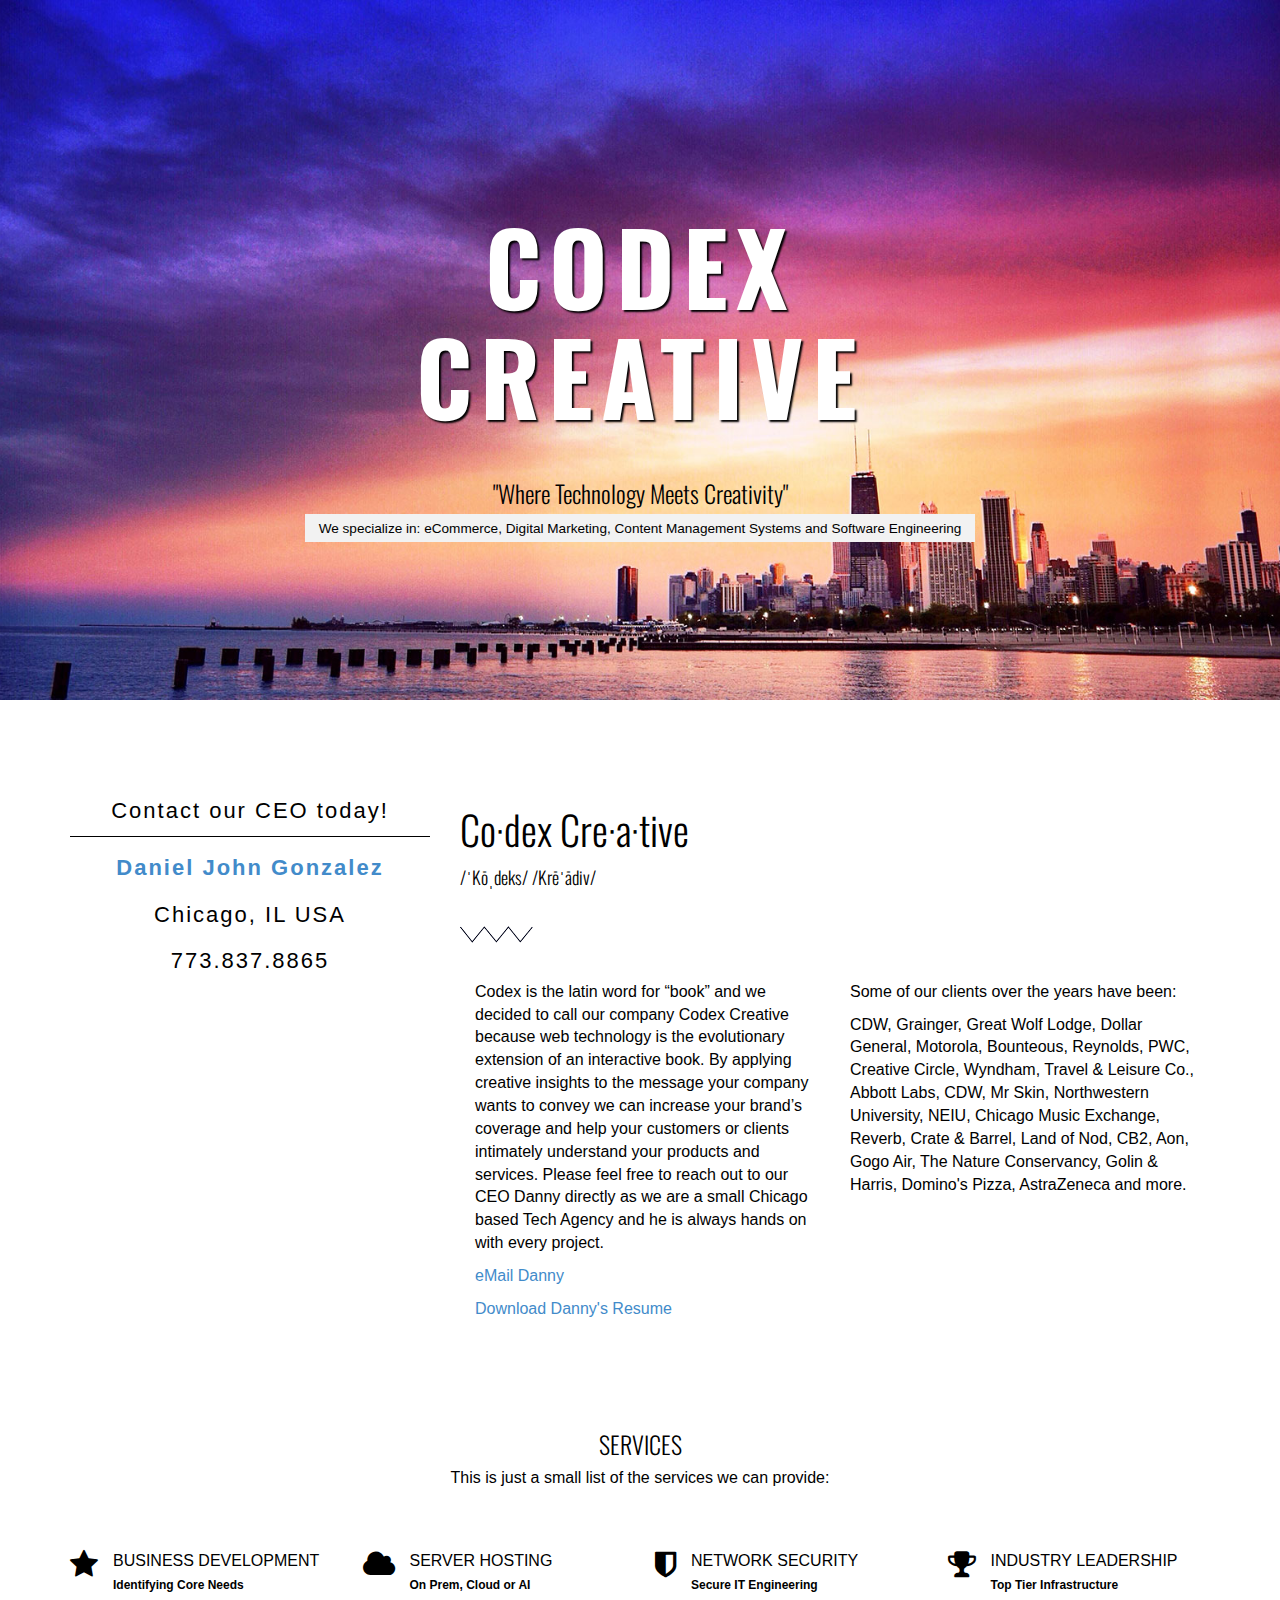
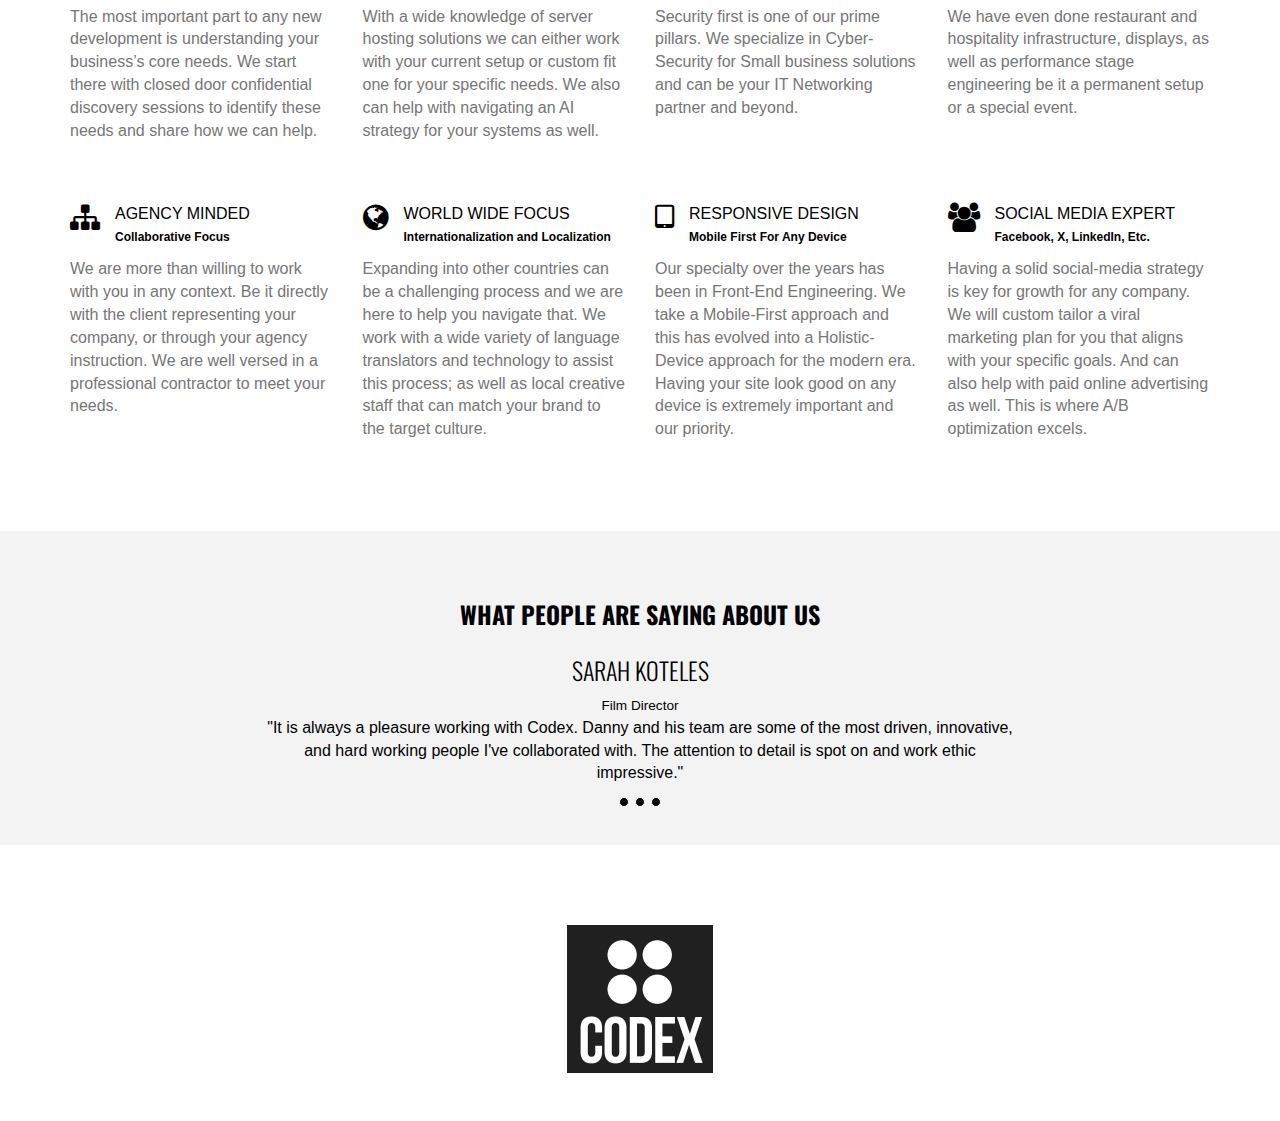
<file: index.html>
<!DOCTYPE html>
<html lang="en">
  <head>
    <meta charset="utf-8">
    <meta http-equiv="X-UA-Compatible" content="IE=edge">
    <meta name="viewport" content="width=device-width, initial-scale=1">
    <meta name="description" content="Codex Creative is a creative talent agency from Chicago">
    <meta name="author" content="Daniel John Gonzalez">

    <meta property="og:image" content="https://codexcreative.com/assets/img/back.jpg"/>

    <title>Codex Creative | Where code meets creation.</title>

    <!-- Bootstrap core CSS -->
    <link href="assets/css/bootstrap.css" rel="stylesheet">

    <!-- Custom styles for this template -->
    <link href="assets/css/style.css" rel="stylesheet">
    <link href="assets/css/font-awesome.min.css" rel="stylesheet">
    <link href="assets/js/fancybox/jquery.fancybox.css" rel="stylesheet" />

    <!--[if lt IE 9]><script src="../../assets/js/ie8-responsive-file-warning.js"></script><![endif]-->

    <!--[if lt IE 9]>
      <script src="https://oss.maxcdn.com/libs/html5shiv/3.7.0/html5shiv.js"></script>
      <script src="https://oss.maxcdn.com/libs/respond.js/1.4.2/respond.min.js"></script>
    <![endif]-->
  </head>

  <body data-spy="scroll" data-offset="0" data-target="#theMenu">

        <!-- Menu 
        <nav class="menu" id="theMenu">
                <div class="menu-wrap">
                        <h1 class="logo"><a href="index.html#home">Chicago Web Developer</a></h1>
                        <i class="fa fa-times menu-close"></i>
                        <a href="#home" class="smoothScroll">Home</a>
                        <a href="#about" class="smoothScroll">About</a>
                        <a href="#portfolio" class="smoothScroll">Portfolio</a>
                        <a href="#services" class="smoothScroll">Services</a>
                        <a href="mailto:danny@codexcreative.com" class="smoothScroll">Contact</a>
                        <a href="https://www.linkedin.com/pub/danny-gonzalez/2/9a4/192" target="_blank"><i class="fa fa-linkedin"></i></a>
                </div>
                <div id="menuToggle"><i class="fa fa-bars"></i></div>
        </nav>
        -->

        <section id="home" name="home"></section>
        <div id="headerwrap">
                <div class="container">
                        <div class="row">
                                <div class="col-12 text-centers">
                                        <h1>CODEX<br>CREATIVE<br></h1>
                                        <h3>"Where Technology Meets Creativity"</h3>
                                        <small class="white-bg-heading">We specialize in: eCommerce, Digital Marketing, Content Management Systems and Software Engineering</small>
                                </div>
                        </div><!--/row -->
                </div><!--/container -->
        </div><!--/headerwrap -->

        <section id="about" name="about"></section>
        <div id="aboutwrap">
                <div class="container">
                        <div class="row">
                                <div class="col-lg-4 name">
                                        <p>Contact our CEO today!</p>
                                        <div class="name-label">
                                                <p><a href="https://DanielJohnGonzalez.com" target="_blank"><b>Daniel John Gonzalez</b></a></p>
                                                <p>Chicago, IL USA</p>
                                                <p>773.837.8865</p>
                                        </div>
                                </div><!--/col-lg-4-->
                                <div class="col-lg-8 name-desc">
                                        <h2>Co·dex Cre·a·tive</h2>
                                        <h4>/ˈKōˌdeks/ /Krēˈādiv/</h4>
                                        <div class="name-zig"></div>

                                        <div class="col-md-6">
                                                <p>Codex is the latin word for “book” and we decided to call our company Codex Creative because web technology is the evolutionary extension of an interactive book. By applying creative insights to the message your company wants to convey we can increase your brand’s coverage and help your customers or clients intimately understand your products and services. Please feel free to reach out to our CEO Danny directly as we are a small Chicago based Tech Agency and he is always hands on with every project.</p>
                                                <p><a href="mailto:Danny@CodexCreative.com?subject=Codex Creative Consulting Request">eMail Danny</a></p>
                                                <p><a href="/files/2025-FullResume-DanielJohnGonzalez.pdf" target="_blank">Download Danny's Resume</a></p>
                                        </div>
                                        <div class="col-md-6">
                                                <p>Some of our clients over the years have been:</p>
                                                <p>CDW, Grainger, Great Wolf Lodge, Dollar General, Motorola, Bounteous, Reynolds, PWC, Creative Circle, Wyndham, Travel & Leisure Co., Abbott Labs, CDW, Mr Skin, Northwestern University, NEIU, Chicago Music Exchange, Reverb, Crate & Barrel, Land of Nod, CB2, Aon, Gogo Air, The Nature Conservancy, Golin & Harris, Domino's Pizza, AstraZeneca and more.</p>
                                        </div>
                                </div><!--/col-lg-8-->

                        </div><!-- /row -->
                </div><!-- /container -->
        </div><!-- /aboutwrap -->


        <!-- SERVICE SECTION -->
        <section id="services" name="services"></section>
        <div id="servicewrap">
                <div class="container">
                        <div class="row">
                                <div class="col-lg-8-offset-2 centered">
                                        <h3>SERVICES</h3>
                                        <p>This is just a small list of the services we can provide:</p>
                                </div><!-- /col-lg-8 -->
                        </div><!--/row -->

                        <div class="row mt">
                                <div class="col-sm-6 col-md-6 col-lg-3 service">
                                        <i class="fa fa-star"></i><p>BUSINESS DEVELOPMENT<br/><small>Identifying Core Needs</small></p>
                                        <p class="text">The most important part to any new development is understanding your business’s core needs. We start there with closed door confidential discovery sessions to identify these needs and share how we can help.</p>
                                </div>
                                <div class="col-sm-6 col-md-6 col-lg-3 service">
                                        <i class="fa fa-cloud"></i><p>SERVER HOSTING<br/><small>On Prem, Cloud or AI</small></p>
                                        <p class="text">With a wide knowledge of server hosting solutions we can either work with your current setup or custom fit one for your specific needs. We also can help with navigating an AI strategy for your systems as well. </p>
                                </div>
                                <div class="col-sm-6 col-md-6 col-lg-3 service">
                                        <i class="fa fa-shield"></i><p>NETWORK SECURITY<br/><small>Secure IT Engineering</small></p>
                                        <p class="text">Security first is one of our prime pillars. We specialize in Cyber-Security for Small business solutions and can be your IT Networking partner and beyond.</p>
                                </div>
                                <div class="col-sm-6 col-md-6 col-lg-3 service">
                                        <i class="fa fa-trophy"></i><p>INDUSTRY LEADERSHIP<br/><small>Top Tier Infrastructure</small></p>
                                        <p class="text">We have even done restaurant and hospitality infrastructure, displays, as well as performance stage engineering be it a permanent setup or a special event.</p>
                                </div>
                        </div><!--/row -->
                        <div class="row mt">
                                <div class="col-sm-6 col-md-6 col-lg-3 service">
                                        <i class="fa fa-sitemap"></i><p>AGENCY MINDED<br/><small>Collaborative Focus</small></p>
                                        <p class="text">We are more than willing to work with you in any context. Be it directly with the client representing your company, or through your agency instruction. We are well versed in a professional contractor to meet your needs.</p>
                                </div>
                                <div class="col-sm-6 col-md-6 col-lg-3 service">
                                        <i class="fa fa-globe"></i><p>WORLD WIDE FOCUS<br/><small>Internationalization and Localization</small></p>
                                        <p class="text">Expanding into other countries can be a challenging process and we are here to help you navigate that. We work with a wide variety of language translators and technology to assist this process; as well as local creative staff that can match your brand to the target culture.</p>
                                </div>
                                <div class="col-sm-6 col-md-6 col-lg-3 service">
                                        <i class="fa fa-tablet"></i><p>RESPONSIVE DESIGN<br/><small>Mobile First For Any Device</small></p>
                                        <p class="text">Our specialty over the years has been in Front-End Engineering. We take a Mobile-First approach and this has evolved into a Holistic-Device approach for the modern era. Having your site look good on any device is extremely important and our priority.</p>
                                </div>
                                <div class="col-sm-6 col-md-6 col-lg-3 service">
                                        <i class="fa fa-users"></i><p>SOCIAL MEDIA EXPERT<br/><small>Facebook, X, LinkedIn, Etc.</small></p>
                                        <p class="text">Having a solid social-media strategy is key for growth for any company. We will custom tailor a viral marketing plan for you that aligns with your specific goals. And can also help with paid online advertising as well. This is where A/B optimization excels. </p>
                                </div>
                        </div><!--/row -->

                </div><!--/container -->
        </div><!--/servicewrap -->

        <div id="testimonials">
                <div class="container">
                  <div class="row">
                    <div class="col-lg-8 col-lg-offset-2 mt">
            
                      <div id="carousel-example-generic" class="carousel slide" data-ride="carousel">
                        <h3><b>WHAT PEOPLE ARE SAYING ABOUT US</b></h3>
                        <!-- Wrapper for slides -->
                        <div class="carousel-inner">
                          <div class="item mb centered">
                            <h3>JARETT BURKE</h3>
                            <small>Innov8tek Consulting</small>
                            <p>"The team at Codex is very talented and completes project on budget and on time.  We have completed several successful projects together and our clients are always overly ecstatic with the results. Each year of doing business with them keeps getting better and better."</p>
                          </div>
            
                          <div class="item mb centered active left">
                            <h3>RANDALL GIBSON</h3>
                            <small>CDW / Accenture</small>
                            <p>"Kudos to Codex Creative, they always brings an optimistic attitude to everything they do and is always an enjoyment to work with. This is hard to find in the demanding world of development. They have been able to find a solution to every challenge CDW faces."</p>
                          </div>
            
                          <div class="item mb centered next left">
                            <h3>SARAH KOTELES</h3>
                            <small>Film Director</small>
                            <p>"It is always a pleasure working with Codex. Danny and his team are some of the most driven, innovative, and hard working people I've collaborated with. The attention to detail is spot on and work ethic impressive."</p>
                          </div>
            
                        </div>
                        <!-- Indicators -->
                        <ol class="carousel-indicators">
                          <li data-target="#carousel-example-generic" data-slide-to="0" class=""></li>
                          <li data-target="#carousel-example-generic" data-slide-to="1" class=""></li>
                          <li data-target="#carousel-example-generic" data-slide-to="2" class=""></li>
                        </ol>
                      </div>
            
                    </div><!--/col-lg-8 -->
                  </div><!--/row -->
                </div><!--/container -->
        </div>

        <footer>
                <div class="container">
                        <div class="row">
                                <img class="footer-logo" src="assets/img/CodexLogo.png" alt="Codex Creative Logo">
                        </div>
                </div>
        </footer>


    <!-- Bootstrap core JavaScript
    ================================================== -->
    <!-- Placed at the end of the document so the pages load faster -->
        <script src="https://ajax.googleapis.com/ajax/libs/jquery/1.11.0/jquery.min.js"></script>
        <script src="assets/js/classie.js"></script>
        <script src="assets/js/bootstrap.min.js"></script>
        <script src="assets/js/main.js"></script>

  </body>
</html>
</file>
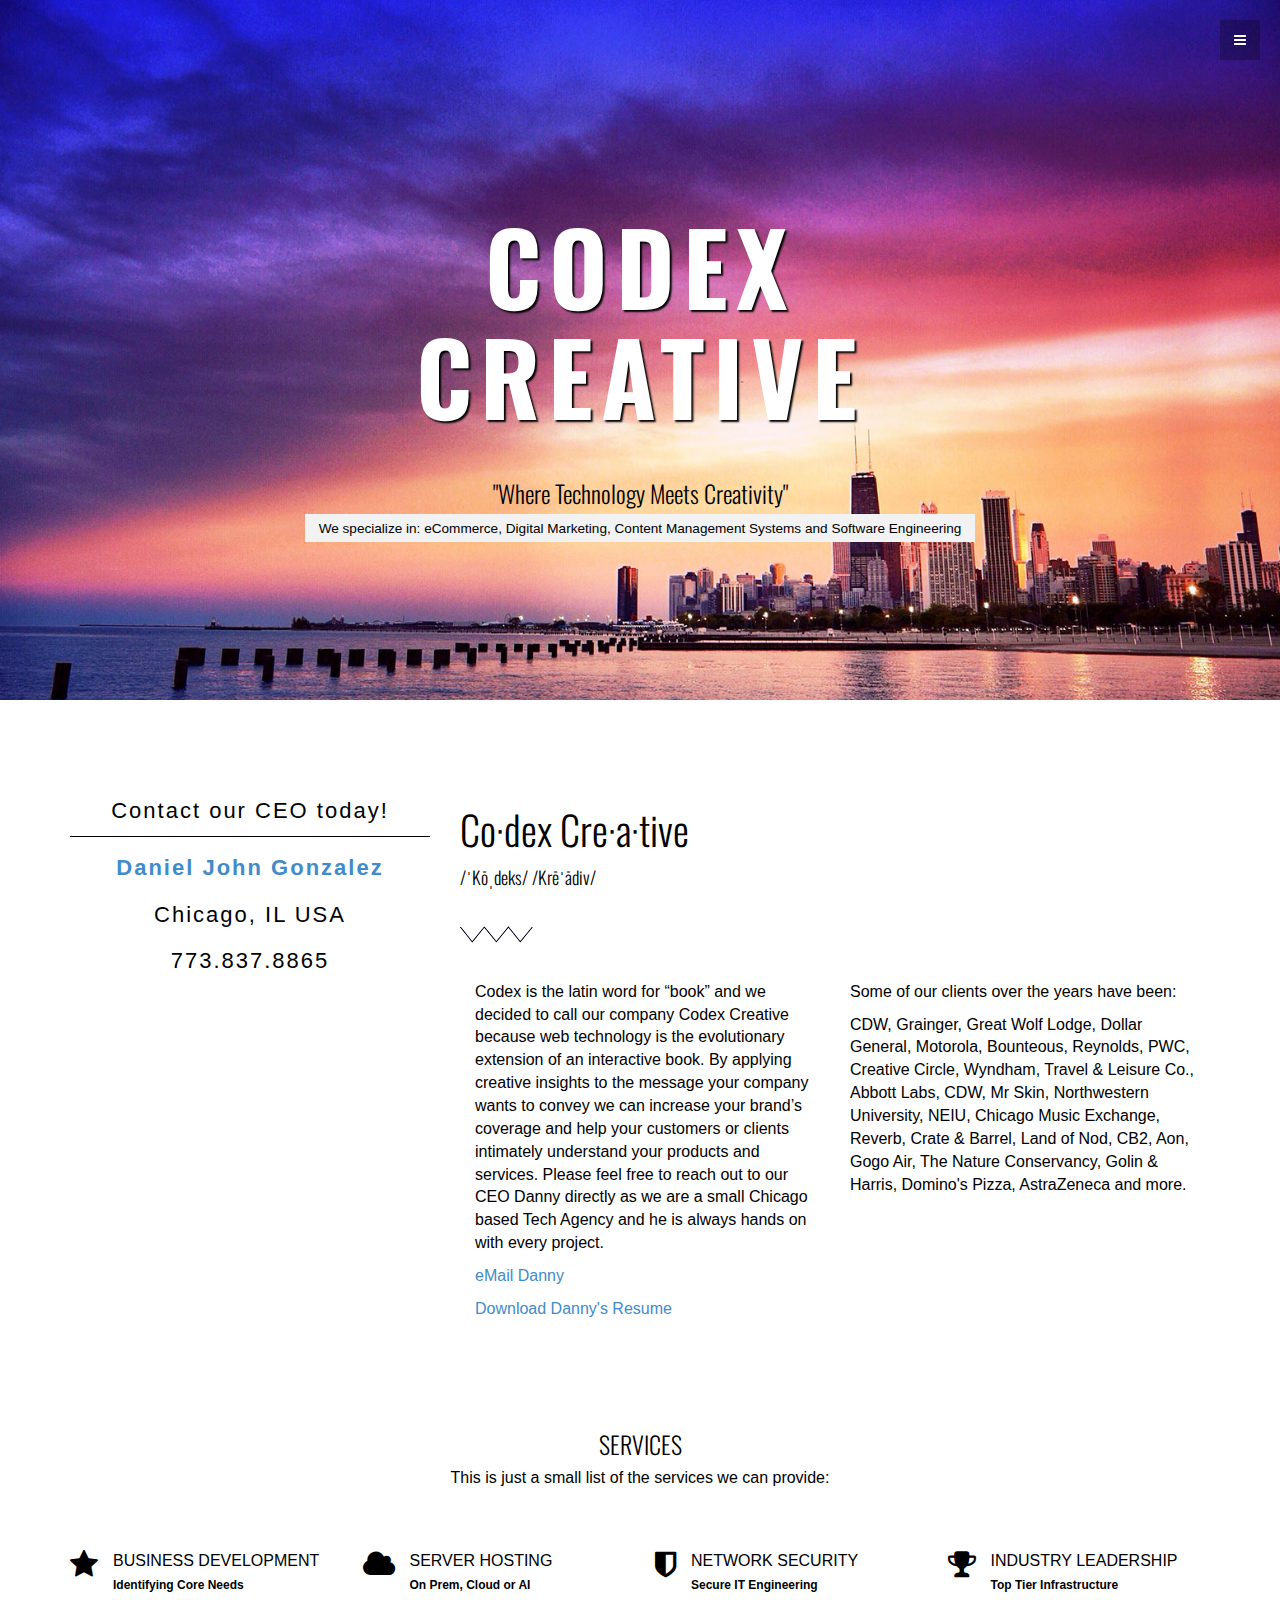
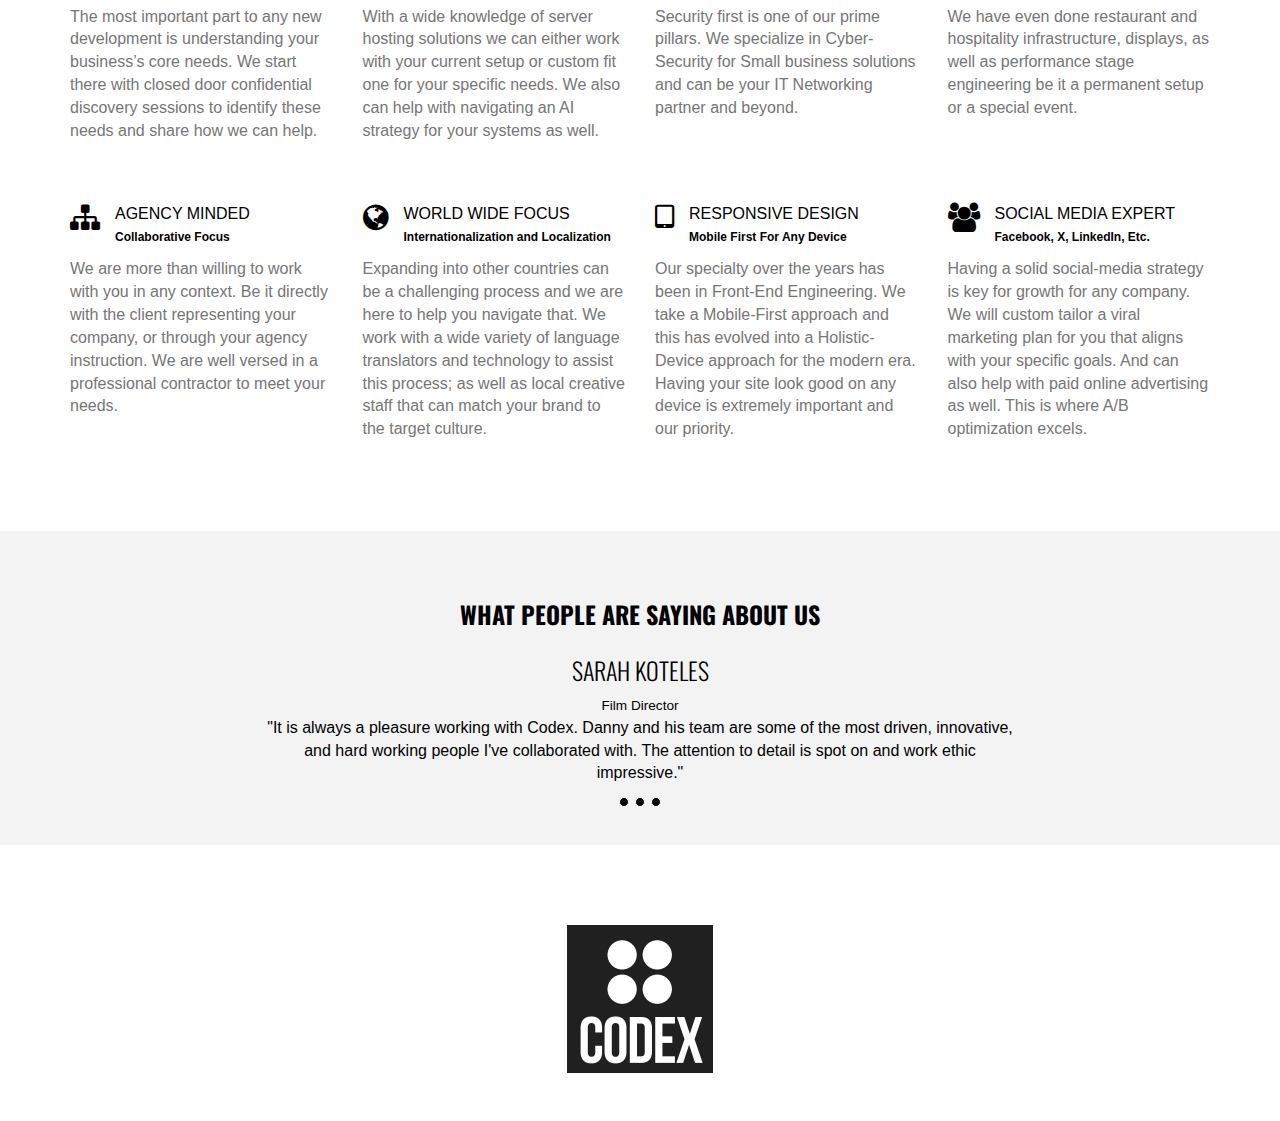
<file: gamification.html>
<!DOCTYPE html>
<html lang="en">
  <head>
    <meta charset="utf-8">
    <meta http-equiv="X-UA-Compatible" content="IE=edge">
    <meta name="viewport" content="width=device-width, initial-scale=1">
    <meta name="description" content="Codex Creative is a creative talent agency from Chicago">
    <meta name="author" content="Daniel John Gonzalez">

    <meta property="og:image" content="https://codexcreative.com/assets/img/back.jpg"/>

    <title>Codex Creative | Where code meets creation.</title>

    <!-- favicon specifics -->
        <link rel="icon" type="image/png" href="/favicon-96x96.png" sizes="96x96" />
        <link rel="icon" type="image/svg+xml" href="/favicon.svg" />
        <link rel="shortcut icon" href="/favicon.ico" />
        <link rel="apple-touch-icon" sizes="180x180" href="/apple-touch-icon.png" />
        <meta name="apple-mobile-web-app-title" content="Codex Creative" />
        <link rel="manifest" href="/site.webmanifest" />

    <!-- Bootstrap core CSS -->
    <link href="assets/css/bootstrap.css" rel="stylesheet">

    <!-- Custom styles for this template -->
    <link href="assets/css/style.css" rel="stylesheet">
    <link href="assets/css/font-awesome.min.css" rel="stylesheet">
    <link href="assets/js/fancybox/jquery.fancybox.css" rel="stylesheet" />

    <!--[if lt IE 9]><script src="../../assets/js/ie8-responsive-file-warning.js"></script><![endif]-->

    <!--[if lt IE 9]>
      <script src="https://oss.maxcdn.com/libs/html5shiv/3.7.0/html5shiv.js"></script>
      <script src="https://oss.maxcdn.com/libs/respond.js/1.4.2/respond.min.js"></script>
    <![endif]-->
  </head>

  <body data-spy="scroll" data-offset="0" data-target="#theMenu">

        <!-- Menu -->
        <nav class="menu" id="theMenu">
                <div class="menu-wrap">
                        <h1 class="logo"><a href="index.html#home">Chicago Web Developer</a></h1>
                        <i class="fa fa-times menu-close"></i>
                        <a href="#home" class="smoothScroll">Home</a>
                        <a href="#services" class="smoothScroll">Services</a>
                        <a href="#about" class="smoothScroll">About</a>
                        <a href="industries.html">Industries</a>
                        <a href="gamification.html">Gamification</a>
                        <a href="mailto:danny@codexcreative.com">Email Danny</a>
                        <a href="https://www.linkedin.com/company/codex-creative/" target="_blank"><i class="fa fa-linkedin"></i></a>
                </div>
                <div id="menuToggle"><i class="fa fa-bars"></i></div>
        </nav>
        

        <section id="home" name="home"></section>
        <div id="headerwrap">
                <div class="container">
                        <div class="row">
                                <div class="col-12 text-centers">
                                        <h1>CODEX<br>CREATIVE<br></h1>
                                        <h3>"Where Technology Meets Creativity"</h3>
                                        <small class="white-bg-heading">We specialize in: eCommerce, Digital Marketing, Content Management Systems and Software Engineering</small>
                                </div>
                        </div><!--/row -->
                </div><!--/container -->
        </div><!--/headerwrap -->

        <section id="about" name="about"></section>
        <div id="aboutwrap">
                <div class="container">
                        <div class="row">
                                <div class="col-lg-4 name">
                                        <p>Contact our CEO today!</p>
                                        <div class="name-label">
                                                <p><a href="https://DanielJohnGonzalez.com" target="_blank"><b>Daniel John Gonzalez</b></a></p>
                                                <p>Chicago, IL USA</p>
                                                <p>773.837.8865</p>
                                        </div>
                                </div><!--/col-lg-4-->
                                <div class="col-lg-8 name-desc">
                                        <h2>Co·dex Cre·a·tive</h2>
                                        <h4>/ˈKōˌdeks/ /Krēˈādiv/</h4>
                                        <div class="name-zig"></div>

                                        <div class="col-md-6">
                                                <p>Codex is the latin word for “book” and we decided to call our company Codex Creative because web technology is the evolutionary extension of an interactive book. By applying creative insights to the message your company wants to convey we can increase your brand’s coverage and help your customers or clients intimately understand your products and services. Please feel free to reach out to our CEO Danny directly as we are a small Chicago based Tech Agency and he is always hands on with every project.</p>
                                                <p><a href="mailto:Danny@CodexCreative.com?subject=Codex Creative Consulting Request">eMail Danny</a></p>
                                                <p><a href="/files/2025-FullResume-DanielJohnGonzalez.pdf" target="_blank">Download Danny's Resume</a></p>
                                        </div>
                                        <div class="col-md-6">
                                                <p>Some of our clients over the years have been:</p>
                                                <p>CDW, Grainger, Great Wolf Lodge, Dollar General, Motorola, Bounteous, Reynolds, PWC, Creative Circle, Wyndham, Travel & Leisure Co., Abbott Labs, CDW, Mr Skin, Northwestern University, NEIU, Chicago Music Exchange, Reverb, Crate & Barrel, Land of Nod, CB2, Aon, Gogo Air, The Nature Conservancy, Golin & Harris, Domino's Pizza, AstraZeneca and more.</p>
                                        </div>
                                </div><!--/col-lg-8-->

                        </div><!-- /row -->
                </div><!-- /container -->
        </div><!-- /aboutwrap -->


        <!-- SERVICE SECTION -->
        <section id="services" name="services"></section>
        <div id="servicewrap">
                <div class="container">
                        <div class="row">
                                <div class="col-lg-8-offset-2 centered">
                                        <h3>SERVICES</h3>
                                        <p>This is just a small list of the services we can provide:</p>
                                </div><!-- /col-lg-8 -->
                        </div><!--/row -->

                        <div class="row mt">
                                <div class="col-sm-6 col-md-6 col-lg-3 service">
                                        <i class="fa fa-star"></i><p>BUSINESS DEVELOPMENT<br/><small>Identifying Core Needs</small></p>
                                        <p class="text">The most important part to any new development is understanding your business’s core needs. We start there with closed door confidential discovery sessions to identify these needs and share how we can help.</p>
                                </div>
                                <div class="col-sm-6 col-md-6 col-lg-3 service">
                                        <i class="fa fa-cloud"></i><p>SERVER HOSTING<br/><small>On Prem, Cloud or AI</small></p>
                                        <p class="text">With a wide knowledge of server hosting solutions we can either work with your current setup or custom fit one for your specific needs. We also can help with navigating an AI strategy for your systems as well. </p>
                                </div>
                                <div class="col-sm-6 col-md-6 col-lg-3 service">
                                        <i class="fa fa-shield"></i><p>NETWORK SECURITY<br/><small>Secure IT Engineering</small></p>
                                        <p class="text">Security first is one of our prime pillars. We specialize in Cyber-Security for Small business solutions and can be your IT Networking partner and beyond.</p>
                                </div>
                                <div class="col-sm-6 col-md-6 col-lg-3 service">
                                        <i class="fa fa-trophy"></i><p>INDUSTRY LEADERSHIP<br/><small>Top Tier Infrastructure</small></p>
                                        <p class="text">We have even done restaurant and hospitality infrastructure, displays, as well as performance stage engineering be it a permanent setup or a special event.</p>
                                </div>
                        </div><!--/row -->
                        <div class="row mt">
                                <div class="col-sm-6 col-md-6 col-lg-3 service">
                                        <i class="fa fa-sitemap"></i><p>AGENCY MINDED<br/><small>Collaborative Focus</small></p>
                                        <p class="text">We are more than willing to work with you in any context. Be it directly with the client representing your company, or through your agency instruction. We are well versed in a professional contractor to meet your needs.</p>
                                </div>
                                <div class="col-sm-6 col-md-6 col-lg-3 service">
                                        <i class="fa fa-globe"></i><p>WORLD WIDE FOCUS<br/><small>Internationalization and Localization</small></p>
                                        <p class="text">Expanding into other countries can be a challenging process and we are here to help you navigate that. We work with a wide variety of language translators and technology to assist this process; as well as local creative staff that can match your brand to the target culture.</p>
                                </div>
                                <div class="col-sm-6 col-md-6 col-lg-3 service">
                                        <i class="fa fa-tablet"></i><p>RESPONSIVE DESIGN<br/><small>Mobile First For Any Device</small></p>
                                        <p class="text">Our specialty over the years has been in Front-End Engineering. We take a Mobile-First approach and this has evolved into a Holistic-Device approach for the modern era. Having your site look good on any device is extremely important and our priority.</p>
                                </div>
                                <div class="col-sm-6 col-md-6 col-lg-3 service">
                                        <i class="fa fa-users"></i><p>SOCIAL MEDIA EXPERT<br/><small>Facebook, X, LinkedIn, Etc.</small></p>
                                        <p class="text">Having a solid social-media strategy is key for growth for any company. We will custom tailor a viral marketing plan for you that aligns with your specific goals. And can also help with paid online advertising as well. This is where A/B optimization excels. </p>
                                </div>
                        </div><!--/row -->

                </div><!--/container -->
        </div><!--/servicewrap -->

        <div id="testimonials">
                <div class="container">
                  <div class="row">
                    <div class="col-lg-8 col-lg-offset-2 mt">
            
                      <div id="carousel-example-generic" class="carousel slide" data-ride="carousel">
                        <h3><b>WHAT PEOPLE ARE SAYING ABOUT US</b></h3>
                        <!-- Wrapper for slides -->
                        <div class="carousel-inner">
                          <div class="item mb centered">
                            <h3>JARETT BURKE</h3>
                            <small>Innov8tek Consulting</small>
                            <p>"The team at Codex is very talented and completes project on budget and on time.  We have completed several successful projects together and our clients are always overly ecstatic with the results. Each year of doing business with them keeps getting better and better."</p>
                          </div>
            
                          <div class="item mb centered active left">
                            <h3>RANDALL GIBSON</h3>
                            <small>CDW / Accenture</small>
                            <p>"Kudos to Codex Creative, they always brings an optimistic attitude to everything they do and is always an enjoyment to work with. This is hard to find in the demanding world of development. They have been able to find a solution to every challenge CDW faces."</p>
                          </div>
            
                          <div class="item mb centered next left">
                            <h3>SARAH KOTELES</h3>
                            <small>Film Director</small>
                            <p>"It is always a pleasure working with Codex. Danny and his team are some of the most driven, innovative, and hard working people I've collaborated with. The attention to detail is spot on and work ethic impressive."</p>
                          </div>
            
                        </div>
                        <!-- Indicators -->
                        <ol class="carousel-indicators">
                          <li data-target="#carousel-example-generic" data-slide-to="0" class=""></li>
                          <li data-target="#carousel-example-generic" data-slide-to="1" class=""></li>
                          <li data-target="#carousel-example-generic" data-slide-to="2" class=""></li>
                        </ol>
                      </div>
            
                    </div><!--/col-lg-8 -->
                  </div><!--/row -->
                </div><!--/container -->
        </div>

        <footer>
                <div class="container">
                        <div class="row">
                                <img class="footer-logo" src="assets/img/CodexLogo.png" alt="Codex Creative Logo">
                        </div>
                </div>
        </footer>


    <!-- Bootstrap core JavaScript
    ================================================== -->
    <!-- Placed at the end of the document so the pages load faster -->
        <script src="https://ajax.googleapis.com/ajax/libs/jquery/1.11.0/jquery.min.js"></script>
        <script src="assets/js/classie.js"></script>
        <script src="assets/js/bootstrap.min.js"></script>
        <script src="assets/js/main.js"></script>

  </body>
</html>
</file>
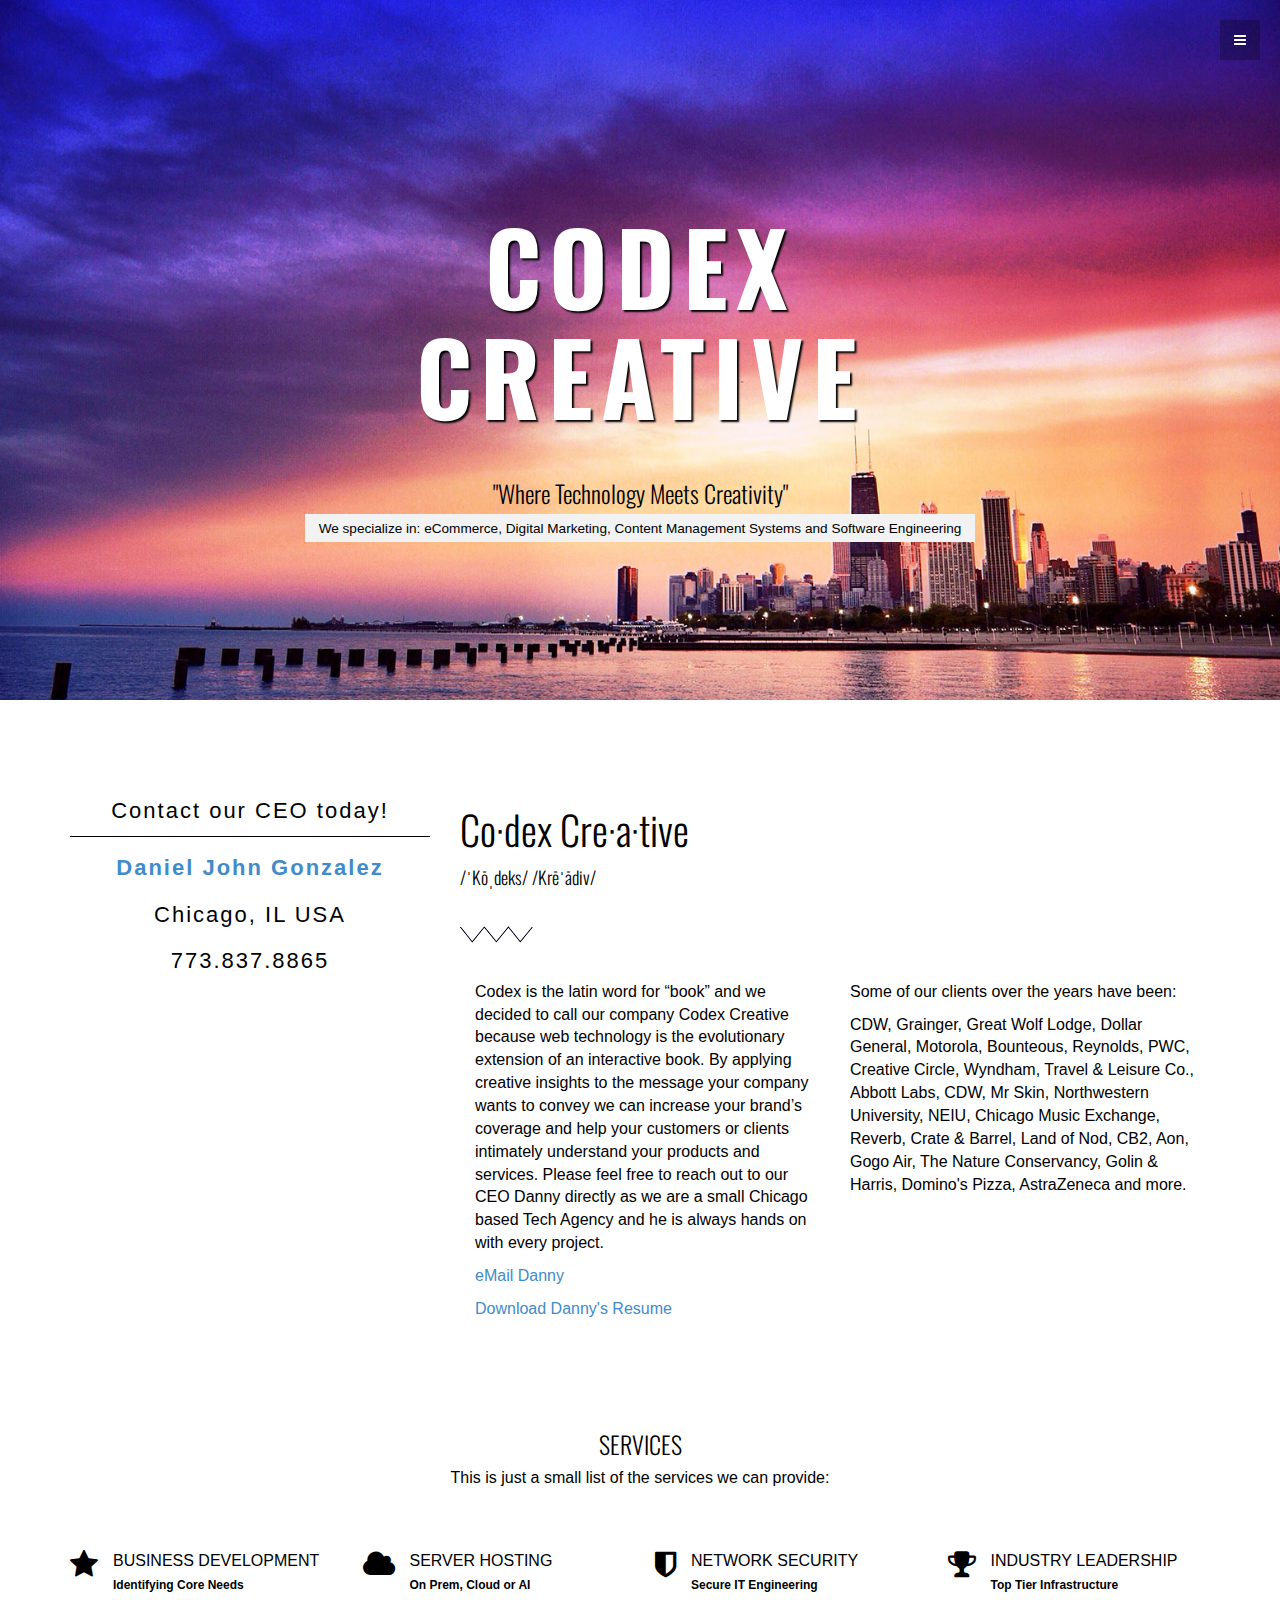
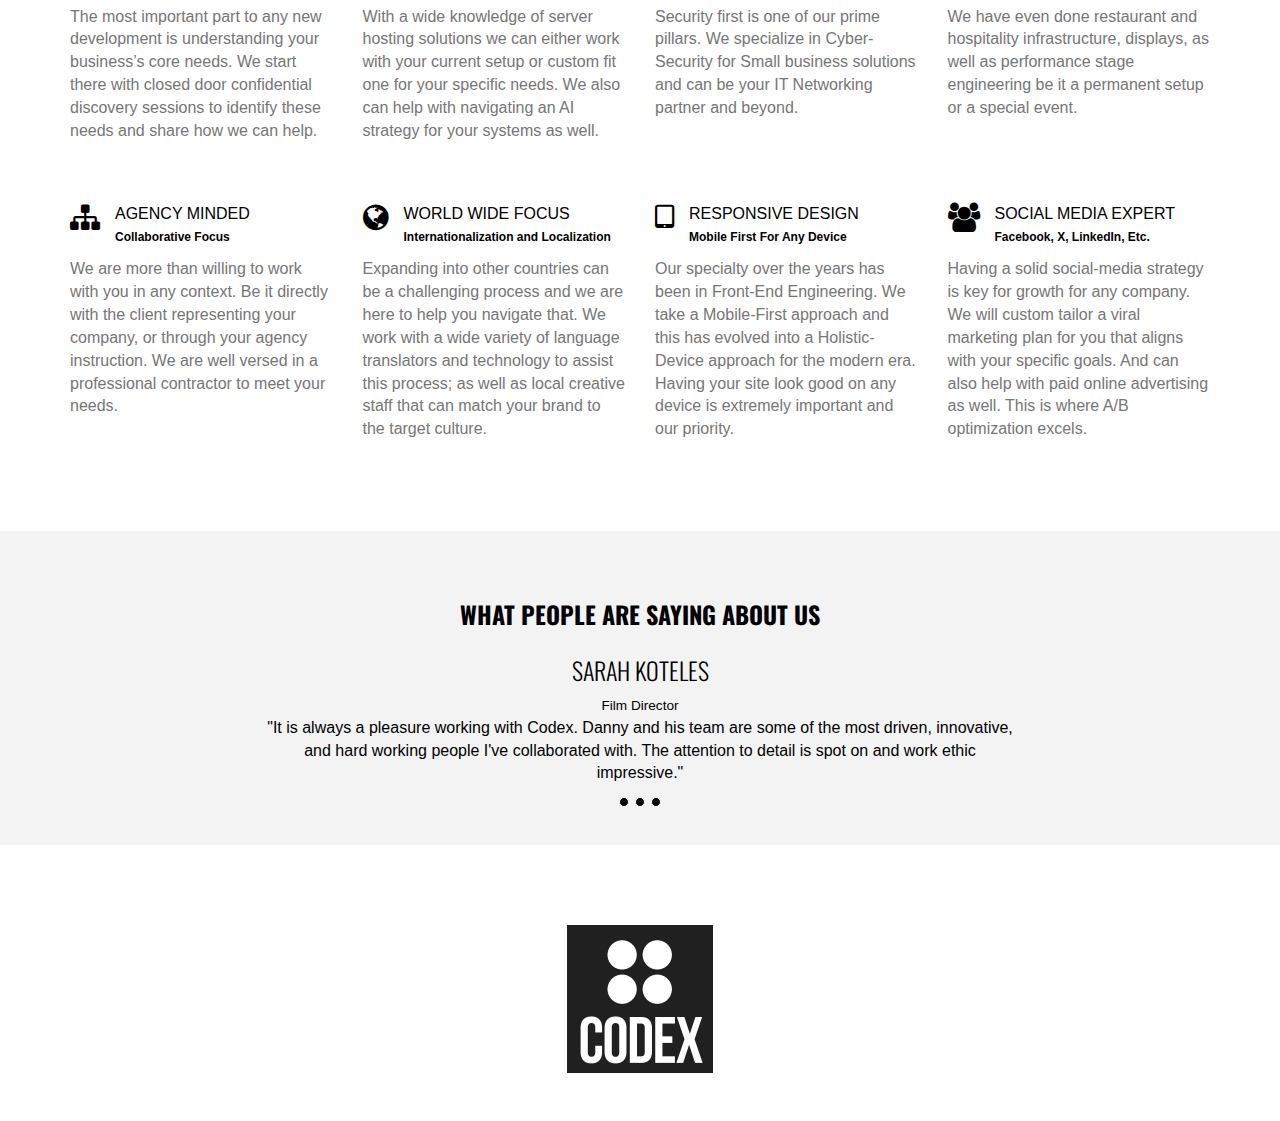
<file: industries.html>
<!DOCTYPE html>
<html lang="en">
  <head>
    <meta charset="utf-8">
    <meta http-equiv="X-UA-Compatible" content="IE=edge">
    <meta name="viewport" content="width=device-width, initial-scale=1">
    <meta name="description" content="Codex Creative is a creative talent agency from Chicago">
    <meta name="author" content="Daniel John Gonzalez">

    <meta property="og:image" content="https://codexcreative.com/assets/img/back.jpg"/>

    <title>Codex Creative | "Where Technology Meets Creativity" | For your industry!</title>

    <!-- favicon specifics -->
        <link rel="icon" type="image/png" href="/favicon-96x96.png" sizes="96x96" />
        <link rel="icon" type="image/svg+xml" href="/favicon.svg" />
        <link rel="shortcut icon" href="/favicon.ico" />
        <link rel="apple-touch-icon" sizes="180x180" href="/apple-touch-icon.png" />
        <meta name="apple-mobile-web-app-title" content="Codex Creative" />
        <link rel="manifest" href="/site.webmanifest" />


    <!-- Bootstrap core CSS -->
    <link href="assets/css/bootstrap.css" rel="stylesheet">

    <!-- Custom styles for this template -->
    <link href="assets/css/style.css" rel="stylesheet">
    <link href="assets/css/font-awesome.min.css" rel="stylesheet">
    <link href="assets/js/fancybox/jquery.fancybox.css" rel="stylesheet" />

    <!--[if lt IE 9]><script src="../../assets/js/ie8-responsive-file-warning.js"></script><![endif]-->

    <!--[if lt IE 9]>
      <script src="https://oss.maxcdn.com/libs/html5shiv/3.7.0/html5shiv.js"></script>
      <script src="https://oss.maxcdn.com/libs/respond.js/1.4.2/respond.min.js"></script>
    <![endif]-->
  </head>

  <body data-spy="scroll" data-offset="0" data-target="#theMenu">

        <!-- Menu -->
        <nav class="menu" id="theMenu">
                <div class="menu-wrap">
                        <h1 class="logo"><a href="index.html#home">Chicago Web Developer</a></h1>
                        <i class="fa fa-times menu-close"></i>
                        <a href="#home" class="smoothScroll">Home</a>
                        <a href="#services" class="smoothScroll">Services</a>
                        <a href="#about" class="smoothScroll">About</a>
                        <a href="industries.html">Industries</a>
                        <a href="gamification.html">Gamification</a>
                        <a href="mailto:danny@codexcreative.com">Email Danny</a>
                        <a href="https://www.linkedin.com/company/codex-creative/" target="_blank"><i class="fa fa-linkedin"></i></a>
                </div>
                <div id="menuToggle"><i class="fa fa-bars"></i></div>
        </nav>
        

        <section id="home" name="home"></section>
        <div id="headerwrap">
                <div class="container">
                        <div class="row">
                                <div class="col-12 text-centers">
                                        <h1>CODEX<br>CREATIVE<br></h1>
                                        <h3>"Where Technology Meets Creativity"</h3>
                                        <small class="white-bg-heading">We specialize in: eCommerce, Digital Marketing, Content Management Systems and Software Engineering</small>
                                </div>
                        </div><!--/row -->
                </div><!--/container -->
        </div><!--/headerwrap -->

        <section id="about" name="about"></section>
        <div id="aboutwrap">
                <div class="container">
                        <div class="row">
                                <div class="col-lg-4 name">
                                        <p>Contact our CEO today!</p>
                                        <div class="name-label">
                                                <p><a href="https://DanielJohnGonzalez.com" target="_blank"><b>Daniel John Gonzalez</b></a></p>
                                                <p>Chicago, IL USA</p>
                                                <p>773.837.8865</p>
                                        </div>
                                </div><!--/col-lg-4-->
                                <div class="col-lg-8 name-desc">
                                        <h2>Co·dex Cre·a·tive</h2>
                                        <h4>/ˈKōˌdeks/ /Krēˈādiv/</h4>
                                        <div class="name-zig"></div>

                                        <div class="col-md-6">
                                                <p>Codex is the latin word for “book” and we decided to call our company Codex Creative because web technology is the evolutionary extension of an interactive book. By applying creative insights to the message your company wants to convey we can increase your brand’s coverage and help your customers or clients intimately understand your products and services. Please feel free to reach out to our CEO Danny directly as we are a small Chicago based Tech Agency and he is always hands on with every project.</p>
                                                <p><a href="mailto:Danny@CodexCreative.com?subject=Codex Creative Consulting Request">eMail Danny</a></p>
                                                <p><a href="/files/2025-FullResume-DanielJohnGonzalez.pdf" target="_blank">Download Danny's Resume</a></p>
                                        </div>
                                        <div class="col-md-6">
                                                <p>Some of our clients over the years have been:</p>
                                                <p>CDW, Grainger, Great Wolf Lodge, Dollar General, Motorola, Bounteous, Reynolds, PWC, Creative Circle, Wyndham, Travel & Leisure Co., Abbott Labs, CDW, Mr Skin, Northwestern University, NEIU, Chicago Music Exchange, Reverb, Crate & Barrel, Land of Nod, CB2, Aon, Gogo Air, The Nature Conservancy, Golin & Harris, Domino's Pizza, AstraZeneca and more.</p>
                                        </div>
                                </div><!--/col-lg-8-->

                        </div><!-- /row -->
                </div><!-- /container -->
        </div><!-- /aboutwrap -->


        <!-- SERVICE SECTION -->
        <section id="services" name="services"></section>
        <div id="servicewrap">
                <div class="container">
                        <div class="row">
                                <div class="col-lg-8-offset-2 centered">
                                        <h3>SERVICES</h3>
                                        <p>This is just a small list of the services we can provide:</p>
                                </div><!-- /col-lg-8 -->
                        </div><!--/row -->

                        <div class="row mt">
                                <div class="col-sm-6 col-md-6 col-lg-3 service">
                                        <i class="fa fa-star"></i><p>BUSINESS DEVELOPMENT<br/><small>Identifying Core Needs</small></p>
                                        <p class="text">The most important part to any new development is understanding your business’s core needs. We start there with closed door confidential discovery sessions to identify these needs and share how we can help.</p>
                                </div>
                                <div class="col-sm-6 col-md-6 col-lg-3 service">
                                        <i class="fa fa-cloud"></i><p>SERVER HOSTING<br/><small>On Prem, Cloud or AI</small></p>
                                        <p class="text">With a wide knowledge of server hosting solutions we can either work with your current setup or custom fit one for your specific needs. We also can help with navigating an AI strategy for your systems as well. </p>
                                </div>
                                <div class="col-sm-6 col-md-6 col-lg-3 service">
                                        <i class="fa fa-shield"></i><p>NETWORK SECURITY<br/><small>Secure IT Engineering</small></p>
                                        <p class="text">Security first is one of our prime pillars. We specialize in Cyber-Security for Small business solutions and can be your IT Networking partner and beyond.</p>
                                </div>
                                <div class="col-sm-6 col-md-6 col-lg-3 service">
                                        <i class="fa fa-trophy"></i><p>INDUSTRY LEADERSHIP<br/><small>Top Tier Infrastructure</small></p>
                                        <p class="text">We have even done restaurant and hospitality infrastructure, displays, as well as performance stage engineering be it a permanent setup or a special event.</p>
                                </div>
                        </div><!--/row -->
                        <div class="row mt">
                                <div class="col-sm-6 col-md-6 col-lg-3 service">
                                        <i class="fa fa-sitemap"></i><p>AGENCY MINDED<br/><small>Collaborative Focus</small></p>
                                        <p class="text">We are more than willing to work with you in any context. Be it directly with the client representing your company, or through your agency instruction. We are well versed in a professional contractor to meet your needs.</p>
                                </div>
                                <div class="col-sm-6 col-md-6 col-lg-3 service">
                                        <i class="fa fa-globe"></i><p>WORLD WIDE FOCUS<br/><small>Internationalization and Localization</small></p>
                                        <p class="text">Expanding into other countries can be a challenging process and we are here to help you navigate that. We work with a wide variety of language translators and technology to assist this process; as well as local creative staff that can match your brand to the target culture.</p>
                                </div>
                                <div class="col-sm-6 col-md-6 col-lg-3 service">
                                        <i class="fa fa-tablet"></i><p>RESPONSIVE DESIGN<br/><small>Mobile First For Any Device</small></p>
                                        <p class="text">Our specialty over the years has been in Front-End Engineering. We take a Mobile-First approach and this has evolved into a Holistic-Device approach for the modern era. Having your site look good on any device is extremely important and our priority.</p>
                                </div>
                                <div class="col-sm-6 col-md-6 col-lg-3 service">
                                        <i class="fa fa-users"></i><p>SOCIAL MEDIA EXPERT<br/><small>Facebook, X, LinkedIn, Etc.</small></p>
                                        <p class="text">Having a solid social-media strategy is key for growth for any company. We will custom tailor a viral marketing plan for you that aligns with your specific goals. And can also help with paid online advertising as well. This is where A/B optimization excels. </p>
                                </div>
                        </div><!--/row -->

                </div><!--/container -->
        </div><!--/servicewrap -->

        <div id="testimonials">
                <div class="container">
                  <div class="row">
                    <div class="col-lg-8 col-lg-offset-2 mt">
            
                      <div id="carousel-example-generic" class="carousel slide" data-ride="carousel">
                        <h3><b>WHAT PEOPLE ARE SAYING ABOUT US</b></h3>
                        <!-- Wrapper for slides -->
                        <div class="carousel-inner">
                          <div class="item mb centered">
                            <h3>JARETT BURKE</h3>
                            <small>Innov8tek Consulting</small>
                            <p>"The team at Codex is very talented and completes project on budget and on time.  We have completed several successful projects together and our clients are always overly ecstatic with the results. Each year of doing business with them keeps getting better and better."</p>
                          </div>
            
                          <div class="item mb centered active left">
                            <h3>RANDALL GIBSON</h3>
                            <small>CDW / Accenture</small>
                            <p>"Kudos to Codex Creative, they always brings an optimistic attitude to everything they do and is always an enjoyment to work with. This is hard to find in the demanding world of development. They have been able to find a solution to every challenge CDW faces."</p>
                          </div>
            
                          <div class="item mb centered next left">
                            <h3>SARAH KOTELES</h3>
                            <small>Film Director</small>
                            <p>"It is always a pleasure working with Codex. Danny and his team are some of the most driven, innovative, and hard working people I've collaborated with. The attention to detail is spot on and work ethic impressive."</p>
                          </div>
            
                        </div>
                        <!-- Indicators -->
                        <ol class="carousel-indicators">
                          <li data-target="#carousel-example-generic" data-slide-to="0" class=""></li>
                          <li data-target="#carousel-example-generic" data-slide-to="1" class=""></li>
                          <li data-target="#carousel-example-generic" data-slide-to="2" class=""></li>
                        </ol>
                      </div>
            
                    </div><!--/col-lg-8 -->
                  </div><!--/row -->
                </div><!--/container -->
        </div>

        <footer>
                <div class="container">
                        <div class="row">
                                <img class="footer-logo" src="assets/img/CodexLogo.png" alt="Codex Creative Logo">
                        </div>
                </div>
        </footer>


    <!-- Bootstrap core JavaScript
    ================================================== -->
    <!-- Placed at the end of the document so the pages load faster -->
        <script src="https://ajax.googleapis.com/ajax/libs/jquery/1.11.0/jquery.min.js"></script>
        <script src="assets/js/classie.js"></script>
        <script src="assets/js/bootstrap.min.js"></script>
        <script src="assets/js/main.js"></script>

  </body>
</html>
</file>
<file: assets/css/style.css>
/* ==========================================================================
   Base Styles, Bootstrap Modifications & Fonts Import
   ========================================================================== */

@import url(https://fonts.googleapis.com/css?family=Oswald:400,300,700);
@import url(https://fonts.googleapis.com/css?family=Lato:400,700);

.img-responsive {
	width: 100%;
}
h3 {
	text-align: center;
}

html,
button,
input,
select,
textarea {
    color: #222;
}

/*
 * Remove text-shadow in selection highlight: h5bp.com/i
 * These selection rule sets have to be separate.
 * Customize the background color to match your design.
 */

::-moz-selection {
    background: #f2c2c9;
    color: #a4003a;
    text-shadow: none;
}

::selection {
    background: #16a085;
    color: #a4003a;
    text-shadow: none;
}

/*
 * A better looking default horizontal rule
 */

 hr {
    display: block;
    height: 1px;
    border: 0;
    border-top: 1px solid #ccc;
    margin: 1em 0;
    padding: 0;
}

.centered {
	text-align: center
}


/* ==========================================================================
   General styles
   ========================================================================== */

html,
body {
    height: 100%;
}

body {
    font-family: "Lato" sans-serif;
    font-weight: 400;
    font-size: 16px;
    color: #000;

    -webkit-font-smoothing: antialiased;
    -webkit-overflow-scrolling: touch;
}

h1, h2, h3, h4, h5, h6 {
	font-family: "Oswald", sans-serif;
	font-weight: 300;
}

/* ==========================================================================
   MENU CONFIGURATION
   ========================================================================== */

.menu {
	position: fixed;
	right: -200px;
	width: 260px;
	height: 100%;
	top: 0;
	z-index: 10;
	text-align: left;
}

.menu.menu-open {
	right: 0px;
}

.menu-wrap {
	position: absolute;
	top: 0;
	left: 60px;
	background: #1a1a1a;
	width: 200px;
	height: 100%;
}

.menu h1.logo a {
	font-family: "Oswald", sans-serif;
	font-size: 16px;
	font-weight: 700;
	letter-spacing: 0.15em;
	line-height: 40px;
	text-transform: uppercase;
	color: #ffffff;
	margin-top: 20px;
}

.menu h1.logo a:hover {
	color: #f85c37;
}

.menu img.logo {
	margin: 20px 0;
	max-width: 160px;
}

.menu a {
	margin-left: 20px;
	color: #808080;
	display: block;
	font-size: 12px;
	font-weight: 700;
	line-height: 40px;
	letter-spacing: 0.1em;
	text-transform: uppercase;
}

.menu a:hover {
	color: #ffffff;
}

.menu a:active {
	color: #ffffff;
}

.menu a > i {
	float: left;
	display: inline-block;
	vertical-align: middle; 
	text-align: left;
	width: 25px;
	font-size: 14px;
	line-height: 40px;
	margin: 25px 2px;
}

.menu-close {
	cursor: pointer;
	display: block;
	position: absolute;
	font-size: 14px;
	color: #808080;
	width: 40px;
	height: 40px;
	line-height: 40px;
	top: 20px;
	right: 5px;
	-webkit-transition: all .1s ease-in-out;
	   -moz-transition: all .1s ease-in-out;
		-ms-transition: all .1s ease-in-out;
		 -o-transition: all .1s ease-in-out;
			transition: all .1s ease-in-out;
}

.menu-close:hover {
	color: #ffffff;
	-webkit-transition: all .1s ease-in-out;
	   -moz-transition: all .1s ease-in-out;
		-ms-transition: all .1s ease-in-out;
		 -o-transition: all .1s ease-in-out;
			transition: all .1s ease-in-out;
}

/* Push the body after clicking the menu button */
.body-push {
	overflow-x: hidden;
	position: relative;
	left: 0;
}

.body-push-toright {
	left: 200px;
}

.body-push-toleft {
	left: -200px;
}

.menu,
.body-push {
	-webkit-transition: all .3s ease;
	   -moz-transition: all .3s ease;
		-ms-transition: all .3s ease;
		 -o-transition: all .3s ease;
			transition: all .3s ease;
}

#menuToggle {
	position: absolute;
	top: 20px;
	left: 0;
	z-index: 11;
	display: block;
	text-align: center;
	font-size: 14px;
	color: #ffffff;
	width: 40px;
	height: 40px;
	line-height: 40px;
	cursor: pointer;
	background: rgba(0,0,0,0.25);
	-webkit-transition: all .1s ease-in-out;
	   -moz-transition: all .1s ease-in-out;
		-ms-transition: all .1s ease-in-out;
		 -o-transition: all .1s ease-in-out;
			transition: all .1s ease-in-out;
}

#menuToggle:hover {
	color: #ffffff;
	background: rgba(0,0,0,0.2);
	-webkit-transition: all .1s ease-in-out;
	   -moz-transition: all .1s ease-in-out;
		-ms-transition: all .1s ease-in-out;
		 -o-transition: all .1s ease-in-out;
			transition: all .1s ease-in-out;
}


/* ==========================================================================
   Wrap Sections
   ========================================================================== */

#headerwrap {
	background: url(../img/back.jpg) no-repeat center top;
	margin-top: 0px;
	padding-top:120px;
	text-align:center;
	background-attachment: relative;
	background-position: center center;
	min-height: 700px;
	width: 100%;
	
    -webkit-background-size: 100%;
    -moz-background-size: 100%;
    -o-background-size: 100%;
    background-size: 100%;

    -webkit-background-size: cover;
    -moz-background-size: cover;
    -o-background-size: cover;
    background-size: cover;
}

#headerwrap h1 {
	color:#ffffff;
	margin-top: 90px;
	padding-bottom: 30px;
	letter-spacing: 8px;
	font-size: 100px;
	font-weight: bold;
	text-shadow: 2px 2px 2px #000;
}

/* About Wrap & Conf */
#aboutwrap {
	margin-top: 80px;
	margin-bottom: 80px;
}

.name {
	text-align: center;
}
.name p {
	font-size: 22px;
	font-weight: lighter;
	margin-top: 15px;
	letter-spacing: 2px;
}

.name-label {
	margin: 0 auto 45px;
	border-top: 1px solid #000;
}

.name-zig {
	width: 73px;
	height: 17px;
	margin: 38px 0 38px;
	background: url(../img/name-zig.png) 0 0 no-repeat;
	background-size: 73px 17px;
}

.name-desc h2 {
	font-family: 'Oswald', sans-serif;
	font-size: 40px;
	line-height: 1.45;
	font-weight: 300;
}

/* Separator About - Parallax Section */
.sep {
	background-attachment: fixed;
	background-position: 50% 0;
	background-repeat: no-repeat;
	height: 450px;
	position: relative;
}
.about {
	background-image: url(../img/about-sep.jpg);
}

/* Portfolio Wrap Section */
#portfoliowrap {
	display: block;
	margin-top: 80px;
	margin-bottom: 80px;
}

#portfoliowrap h1 {
	font-weight: 300;
	text-align: center;
	margin-bottom: 50px;
}
.mt {
	margin-top: 50px;
}

.mb {
	margin-bottom: 60px;
}

#portfoliowrap i {
	font-size: 50px;
}

.proc {
	padding-top: 15px;
	padding-bottom: 15px;
	border-bottom: solid 2px transparent;
}

#portfoliowrap .proc:hover {
	background-color: #eee;
	border-bottom: solid 2px #2f2f2f
}

.portfolio {
	background-image: url(../img/portfolio-sep.jpg);
}

/* Service Wrap */
#servicewrap {
	display: block;
	margin-top: 80px;
	margin-bottom: 80px;
}

#servicewrap h1 {
	font-weight: 300;
	text-align: center;
	margin-bottom: 20px;
}

.service {
	text-align: left;
}

.service small {
	font-size: 12px;
	font-weight: bold
}

.service i {
	float: left;
	margin-right: 15px;
	font-size: 30px;
	vertical-align: middle;
}

.service .text {
	color: #767676
}

/* Testimonials Wrap */
#testimonials {
	display: block;
	margin-top: 80px;
	margin-bottom: 80px;
	background-color: #f3f3f3;
}

/* Contact Wrap */
#contactwrap {
	background-color: #2f2f2f;
	margin-top: 0px;
	padding-top: 25px;
	padding-bottom: 25px;
}

#contactwrap p {
	color: #f2f2f2;
}

#contactwrap small {
	font-size: 13px;
}

.contact {
	background-image: url(../img/contact-sep.jpg);
}

#contactwrap label {
	color: #f2f2f2;
	margin-top: 10px;
}


/* Gallery Configuration */
.photo-wrapper {
  display: block;
  position: relative;
  overflow: hidden;
  background-color: #2f2f2f;
  -webkit-transition: background-color 0.4s;
  -moz-transition: background-color 0.4s;
  -o-transition: background-color 0.4s;
  transition: background-color 0.4s;
}
.project .overlay {
  position: absolute;
  text-align: center;
  color: #fff;
  opacity: 0;
  filter: alpha(opacity=0);
  -webkit-transition: opacity 0.4s;
  -moz-transition: opacity 0.4s;
  -o-transition: opacity 0.4s;
  transition: opacity 0.4s;
  
}

.project:hover .photo-wrapper {
  background-color: #2f2f2f;
	background-image:url(../img/zoom.png);
	background-repeat:no-repeat;
	background-position:center;
	top: 0;
	bottom: 0;
	left: 0;
	right: 0;
	position: relative;
}
.project:hover .photo {
  opacity: 10;
  filter: alpha(opacity=4000);
  opacity: 0.1;
  filter: alpha(opacity=40);
}
.project:hover .overlay {
  opacity: 100;
  filter: alpha(opacity=10000);
  opacity: 1;
  filter: alpha(opacity=100);
}

.desc {
	margin-top: 25px;
}

/* Custome Media Queries */

@media (max-width: 767px) {
	h1 {
		font-size: 2em !important;
	}
	.service {
		margin-bottom: 2em;
	}
}

.white-bg-heading {
	background-color: #f2f2f2;
	padding: .5em 1em;
}

.carousel-indicators li {
	background-color: #000;
}

.carousel-indicators .active {
	background-color: #767676;
}

.footer-logo {
	margin: 0 auto 3em;
    display: block;
}
</file>
